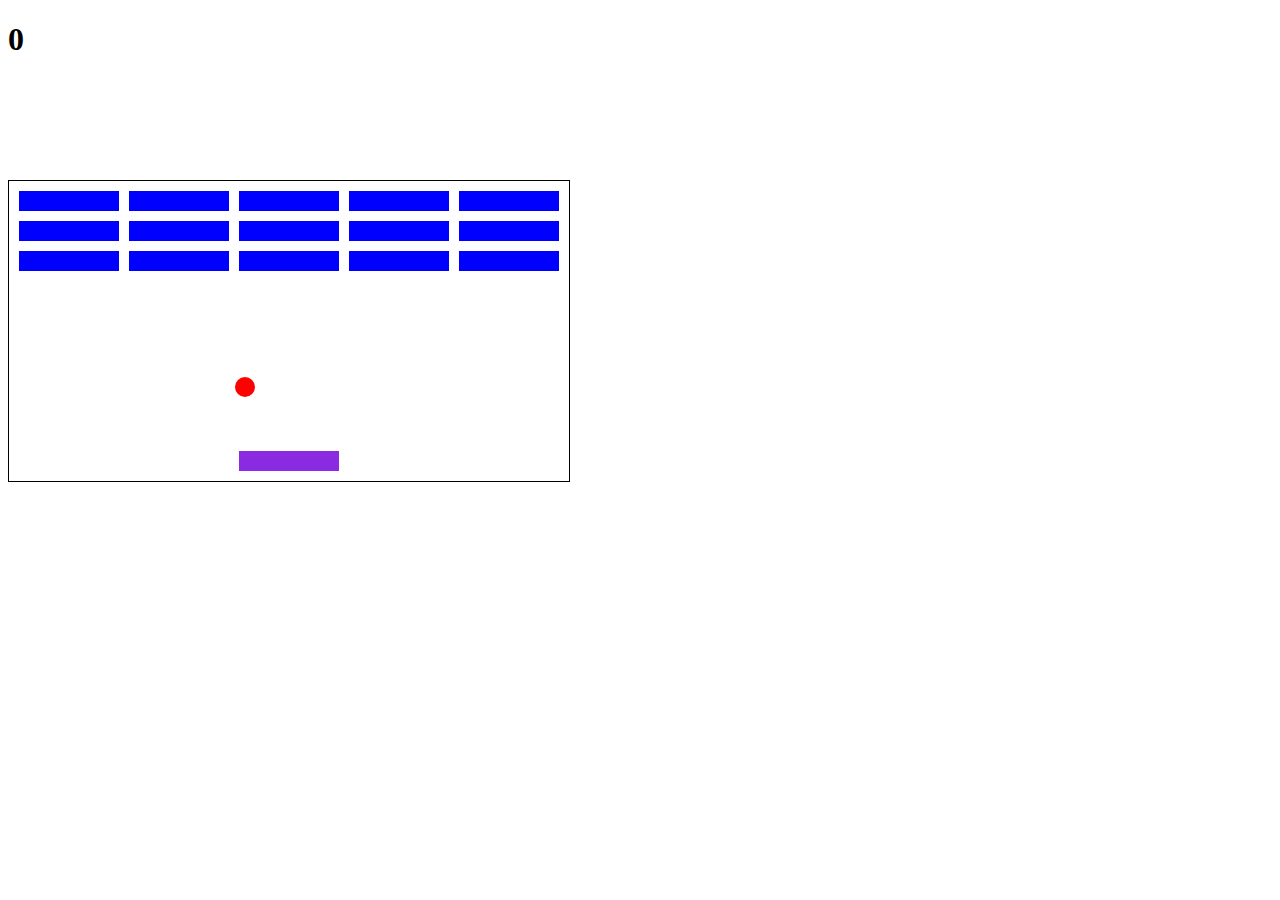
<file: breakout/index.html>
<!DOCTYPE html>
<html>
<head>
    <meta charset="utf-8" />
    <title>2D Breakout Game</title>
    <link rel="stylesheet" href="styles.css">
</head>
<body>
<h1 id="score">0</h1>
<div class="grid"></div>

<script src="index.js"></script>
</body>
</html>
</file>
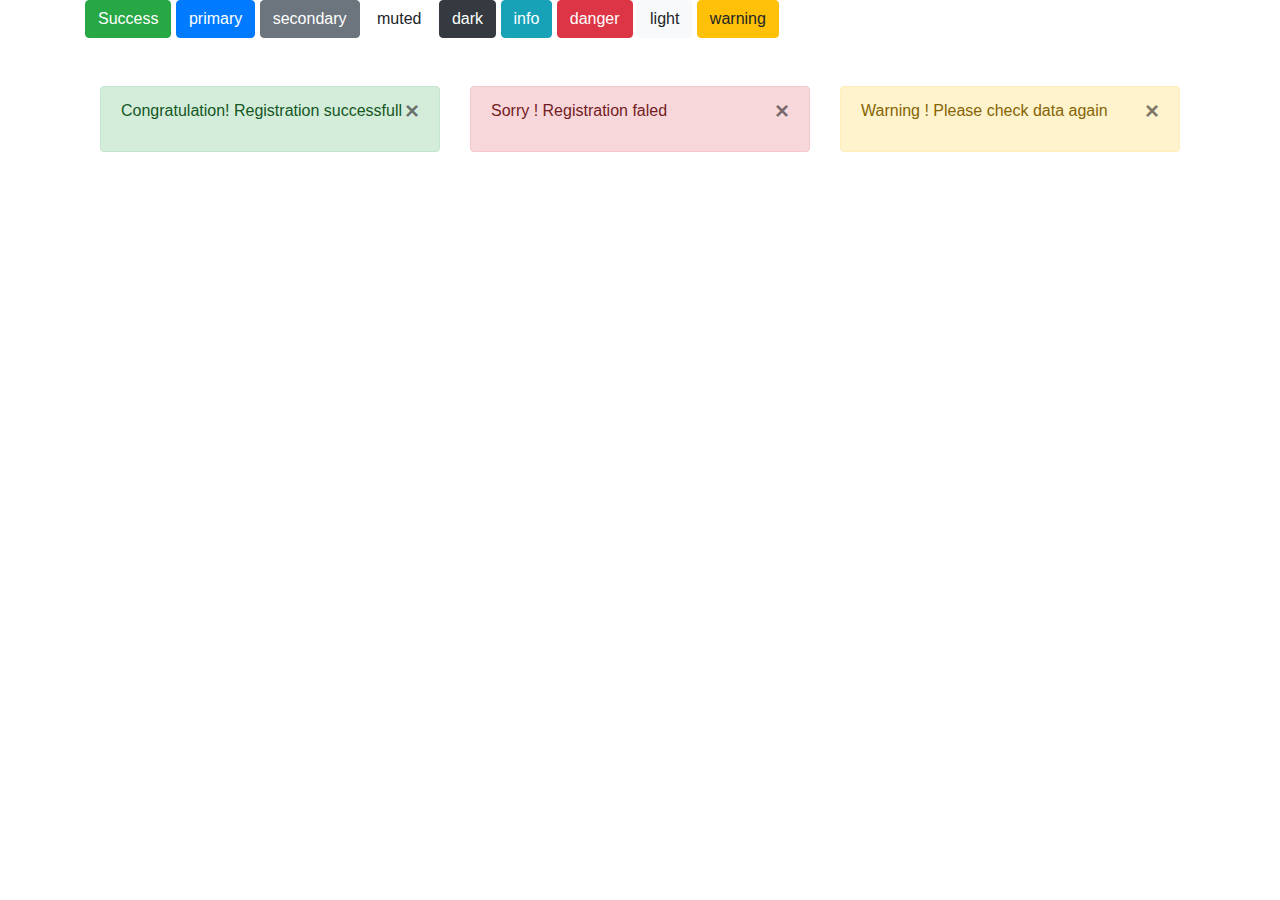
<file: button.html>
<!DOCTYPE html>
<html>
<head>

<link rel="stylesheet" href="https://maxcdn.bootstrapcdn.com/bootstrap/4.5.2/css/bootstrap.min.css">

<script src="https://ajax.googleapis.com/ajax/libs/jquery/3.5.1/jquery.min.js"></script>

<script src="https://cdnjs.cloudflare.com/ajax/libs/popper.js/1.16.0/umd/popper.min.js"></script>

<script src="https://maxcdn.bootstrapcdn.com/bootstrap/4.5.2/js/bootstrap.min.js"></script>
	<meta charset="utf-8">


	<title> </title>
</head>
<body>
<div class="container">

<button class="btn btn-success"> Success </button>
<button class="btn btn-primary"> primary </button>
<button class="btn btn-secondary"> secondary </button>
<button class="btn btn-muted"> muted </button>
<button class="btn btn-dark"> dark </button>
<button class="btn btn-info"> info </button>
<button class="btn btn-danger"> danger </button>
<button class="btn btn-light"> light </button>
<button class="btn btn-warning"> warning </button>




<br><br><br>
<div class="container">
	<div class="row">
		<div class="col-md-4">
			<div class="alert alert-success">
				<button class="close" data-dismiss="alert"> &times;  </button>
				<p> Congratulation! Registration successfull </p>
			</div>
		</div>
		<div class="col-md-4">
			<div class="alert alert-danger">
				<button class="close" data-dismiss="alert"> &times;  </button>
				<p> Sorry ! Registration faled </p>
			</div>
		</div>
		<div class="col-md-4">
			<div class="alert alert-warning">
				<button class="close" data-dismiss="alert"> &times;  </button>
				<p> Warning ! Please check data again </p>
			</div>
		</div>
	</div>
</div>




</div>
</body>
</html>
</file>
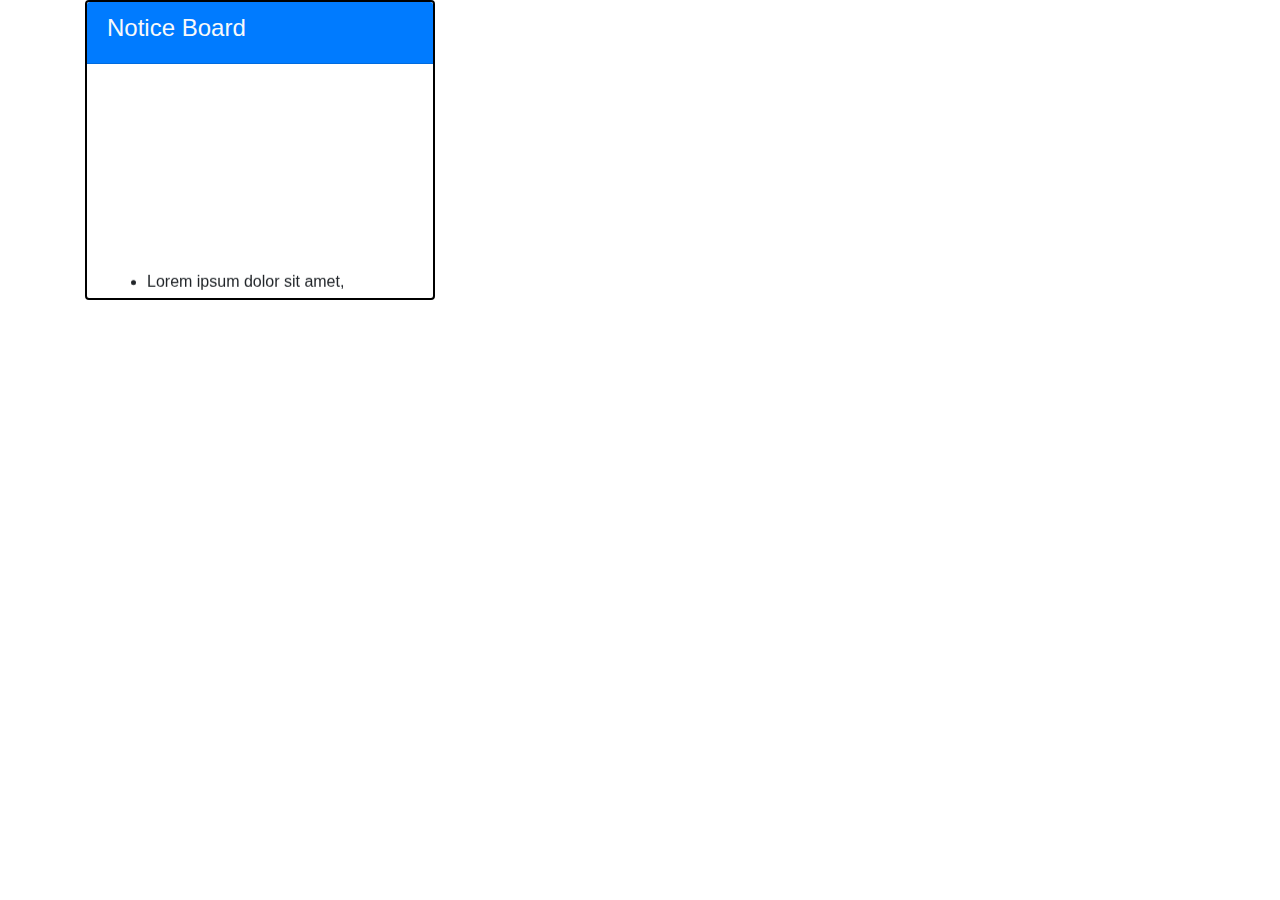
<file: card.html>
<!DOCTYPE html>
<html>
<head>

<link rel="stylesheet" href="https://maxcdn.bootstrapcdn.com/bootstrap/4.5.2/css/bootstrap.min.css">

<script src="https://ajax.googleapis.com/ajax/libs/jquery/3.5.1/jquery.min.js"></script>

<script src="https://cdnjs.cloudflare.com/ajax/libs/popper.js/1.16.0/umd/popper.min.js"></script>

<script src="https://maxcdn.bootstrapcdn.com/bootstrap/4.5.2/js/bootstrap.min.js"></script>
	<meta charset="utf-8">
	<title></title>
</head>
<body>
<div class="container">
	<div class="row">
		<div class="col-md-4">
			<div class="card" style="height: 300px;border:2px solid black">
				<div class="card-header bg-primary text-light">
					<h4> Notice Board </h4>
				</div>

				<marquee direction="up" onmouseover="this.stop()" onmouseout="this.start()">
				<div class="card-body">
					<ul>
						<li> Lorem ipsum dolor sit amet, consectetur adipisicing elit, sed do eiusmod </li>
						<br>
						<li> tempor incididunt ut labore et dolore magna aliqua. Ut enim ad minim veniam, </li>
						<br>
						<li> quis nostrud exercitation ullamco laboris nisi ut aliquip ex ea commodo
						consequat. Duis aute irure dolor in reprehenderit in voluptate velit esse
						cillum dolore eu fugiat nulla pariatur. </li> 
						<br>
						
						<li> Excepteur sint occaecat cupidatat non
						proident, sunt in culpa qui officia deserunt mollit anim id est laborum.</li>
						<li> Excepteur sint occaecat cupidatat non
						proident, sunt in culpa qui officia deserunt mollit anim id est laborum.</li>
						<li> Excepteur sint occaecat cupidatat non
						proident, sunt in culpa qui officia deserunt mollit anim id est laborum.</li>

					</ul>
				</div>
				</marquee>





			</div>
		</div>
	</div>
</div>
</body>
</html>
</file>
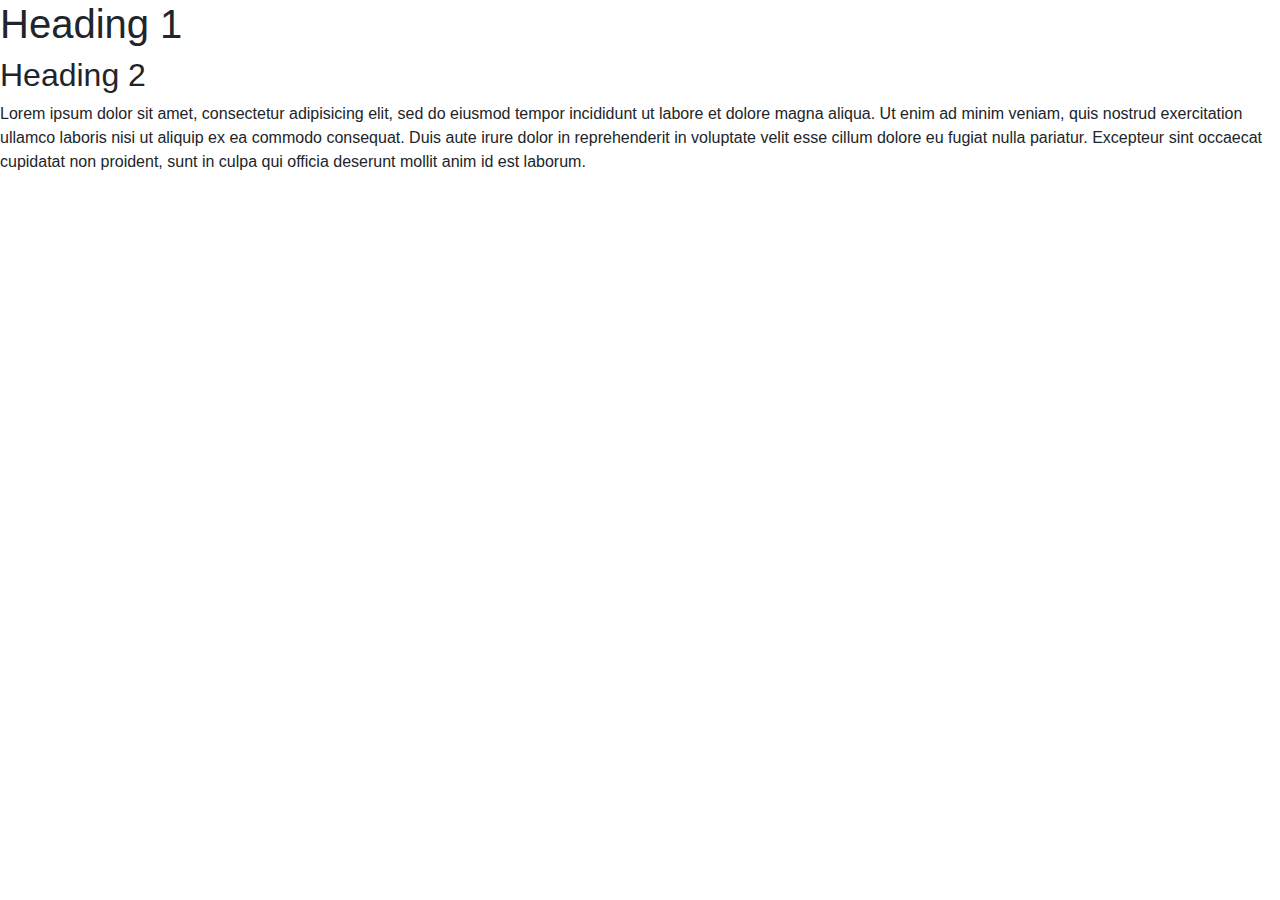
<file: demo.html>
<!DOCTYPE html>
<html>
<head>

	 <link rel="stylesheet" href="https://stackpath.bootstrapcdn.com/bootstrap/4.3.1/css/bootstrap.min.css" integrity="sha384-ggOyR0iXCbMQv3Xipma34MD+dH/1fQ784/j6cY/iJTQUOhcWr7x9JvoRxT2MZw1T" crossorigin="anonymous">
	<script src="https://stackpath.bootstrapcdn.com/bootstrap/4.3.1/js/bootstrap.min.js" integrity="sha384-JjSmVgyd0p3pXB1rRibZUAYoIIy6OrQ6VrjIEaFf/nJGzIxFDsf4x0xIM+B07jRM" crossorigin="anonymous"></script> 

	<meta charset="utf-8">
	<title></title>

</head>
<body>
<h1> Heading 1 </h1>
<h2> Heading 2 </h2>
<p> Lorem ipsum dolor sit amet, consectetur adipisicing elit, sed do eiusmod
tempor incididunt ut labore et dolore magna aliqua. Ut enim ad minim veniam,
quis nostrud exercitation ullamco laboris nisi ut aliquip ex ea commodo
consequat. Duis aute irure dolor in reprehenderit in voluptate velit esse
cillum dolore eu fugiat nulla pariatur. Excepteur sint occaecat cupidatat non
proident, sunt in culpa qui officia deserunt mollit anim id est laborum.
</p>
</body>
</html>
</file>
<file: breakout/styles.css>
.grid {
  position: absolute;
  width: 560px;
  height: 300px;
  border: solid 1px black;
  margin-top: 100px;
}

.user {
  position: absolute;
  width: 100px;
  height: 20px;
  background-color: blueviolet;
}

.block {
  position: absolute;
  width: 100px;
  height: 20px;
  background-color: blue;
}

.ball {
  position: absolute;
  width: 20px;
  height: 20px;
  border-radius: 10px;
  background-color: red;
}
</file>
